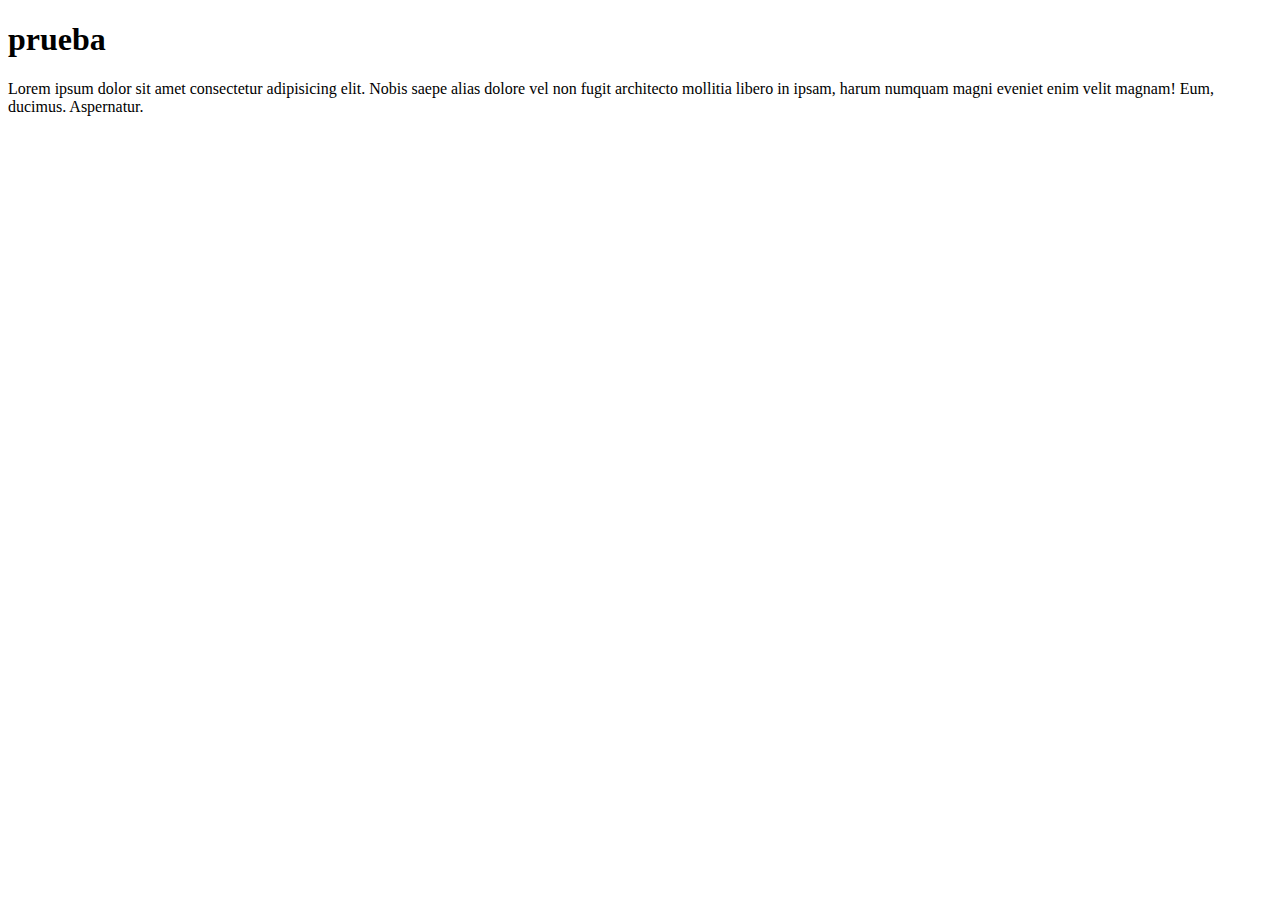
<file: cv.html>
<!DOCTYPE html>
<html lang="en">
<head>
    <meta charset="UTF-8">
    <meta http-equiv="X-UA-Compatible" content="IE=edge">
    <meta name="viewport" content="width=, initial-scale=1.0">
    <title>Document</title>
</head>
<body>
    <h1>
        prueba
    </h1>

    <p>Lorem ipsum dolor sit amet consectetur adipisicing elit. Nobis saepe alias dolore vel non fugit architecto mollitia libero in ipsam, harum numquam magni eveniet enim velit magnam! Eum, ducimus. Aspernatur.</p>
</body>
</html>
</file>
